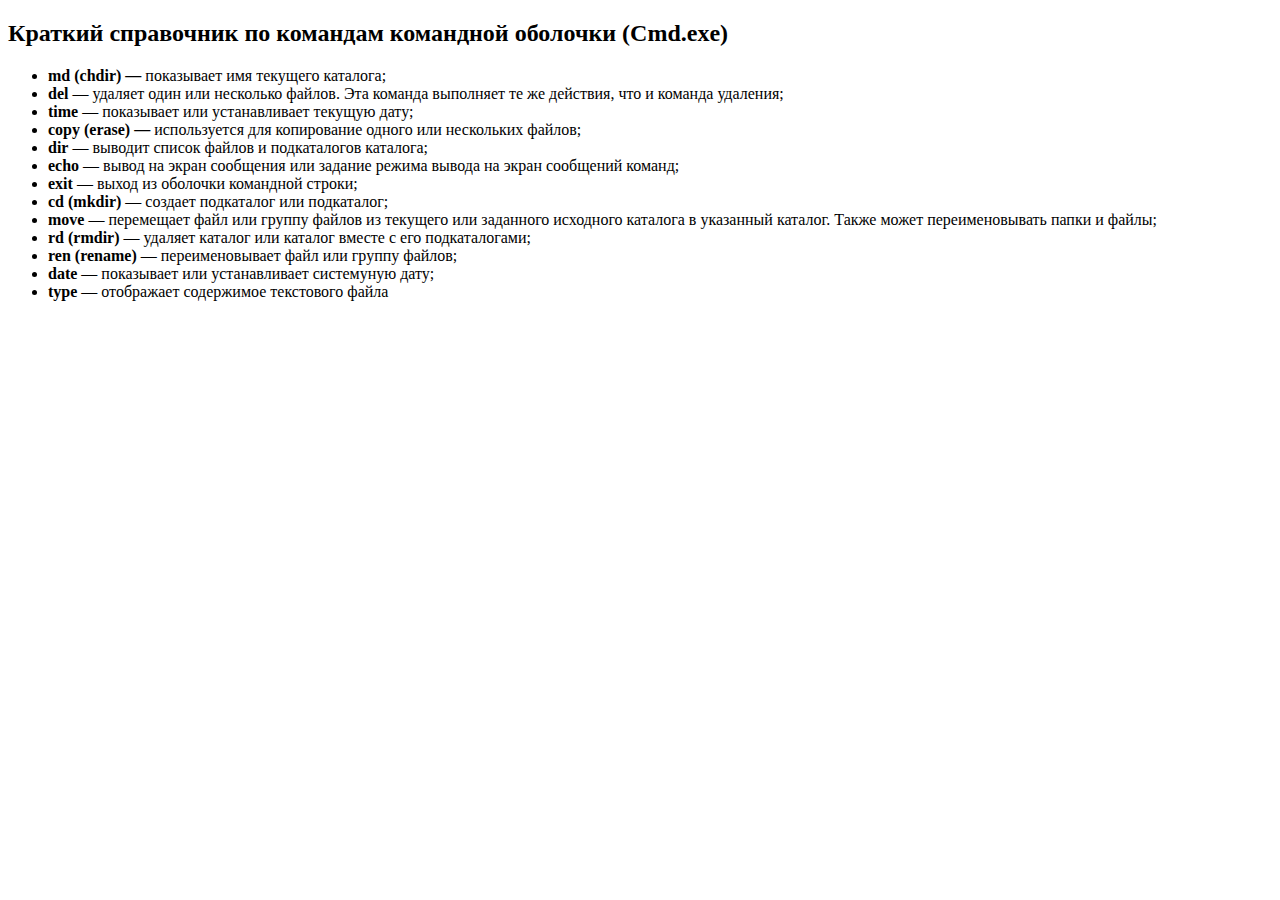
<file: html/cmd.html>
<!DOCTYPE html>
<html lang="en">
<head>
    <meta charset="UTF-8">
    <title>Командная строка Windows</title>
</head>
<body>
    <h2 >Краткий справочник по командам командной оболочки (Cmd.exe)</h2>
    <ul style="text-align: justify;">
        <li><strong>md (chdir) —</strong> показывает имя текущего каталога;</li>
        <li><strong>del</strong> — удаляет один или несколько файлов. Эта команда выполняет те же действия, что и команда удаления;</li>
        <li><strong>time</strong> — показывает или устанавливает текущую дату;</li>
        <li><strong>copy (erase) —</strong> используется для копирование одного или нескольких файлов;</li>
        <li><strong>dir</strong> — выводит список файлов и подкаталогов каталога;</li>
        <li><strong>echo</strong> — вывод на экран сообщения или задание режима вывода на экран сообщений команд;
        </li>
        <li><strong>exit</strong> — выход из оболочки командной строки;</li>
        <li><strong>cd (mkdir)</strong> — создает подкаталог или подкаталог;</li>
        <li><strong>move</strong> — перемещает файл или группу файлов из текущего или заданного исходного каталога в
            указанный каталог. Также может переименовывать папки и файлы;
        </li>
        <li><strong>rd (rmdir)</strong> — удаляет каталог или каталог вместе с его подкаталогами;</li>
        <li><strong>ren (rename)</strong> — переименовывает файл или группу файлов;</li>
        <li><strong>date</strong> — показывает или устанавливает системуную дату;</li>
        <li><strong>type</strong> — отображает содержимое текстового файла </li>
    </ul>

</div>
</body>
</html>
</file>
